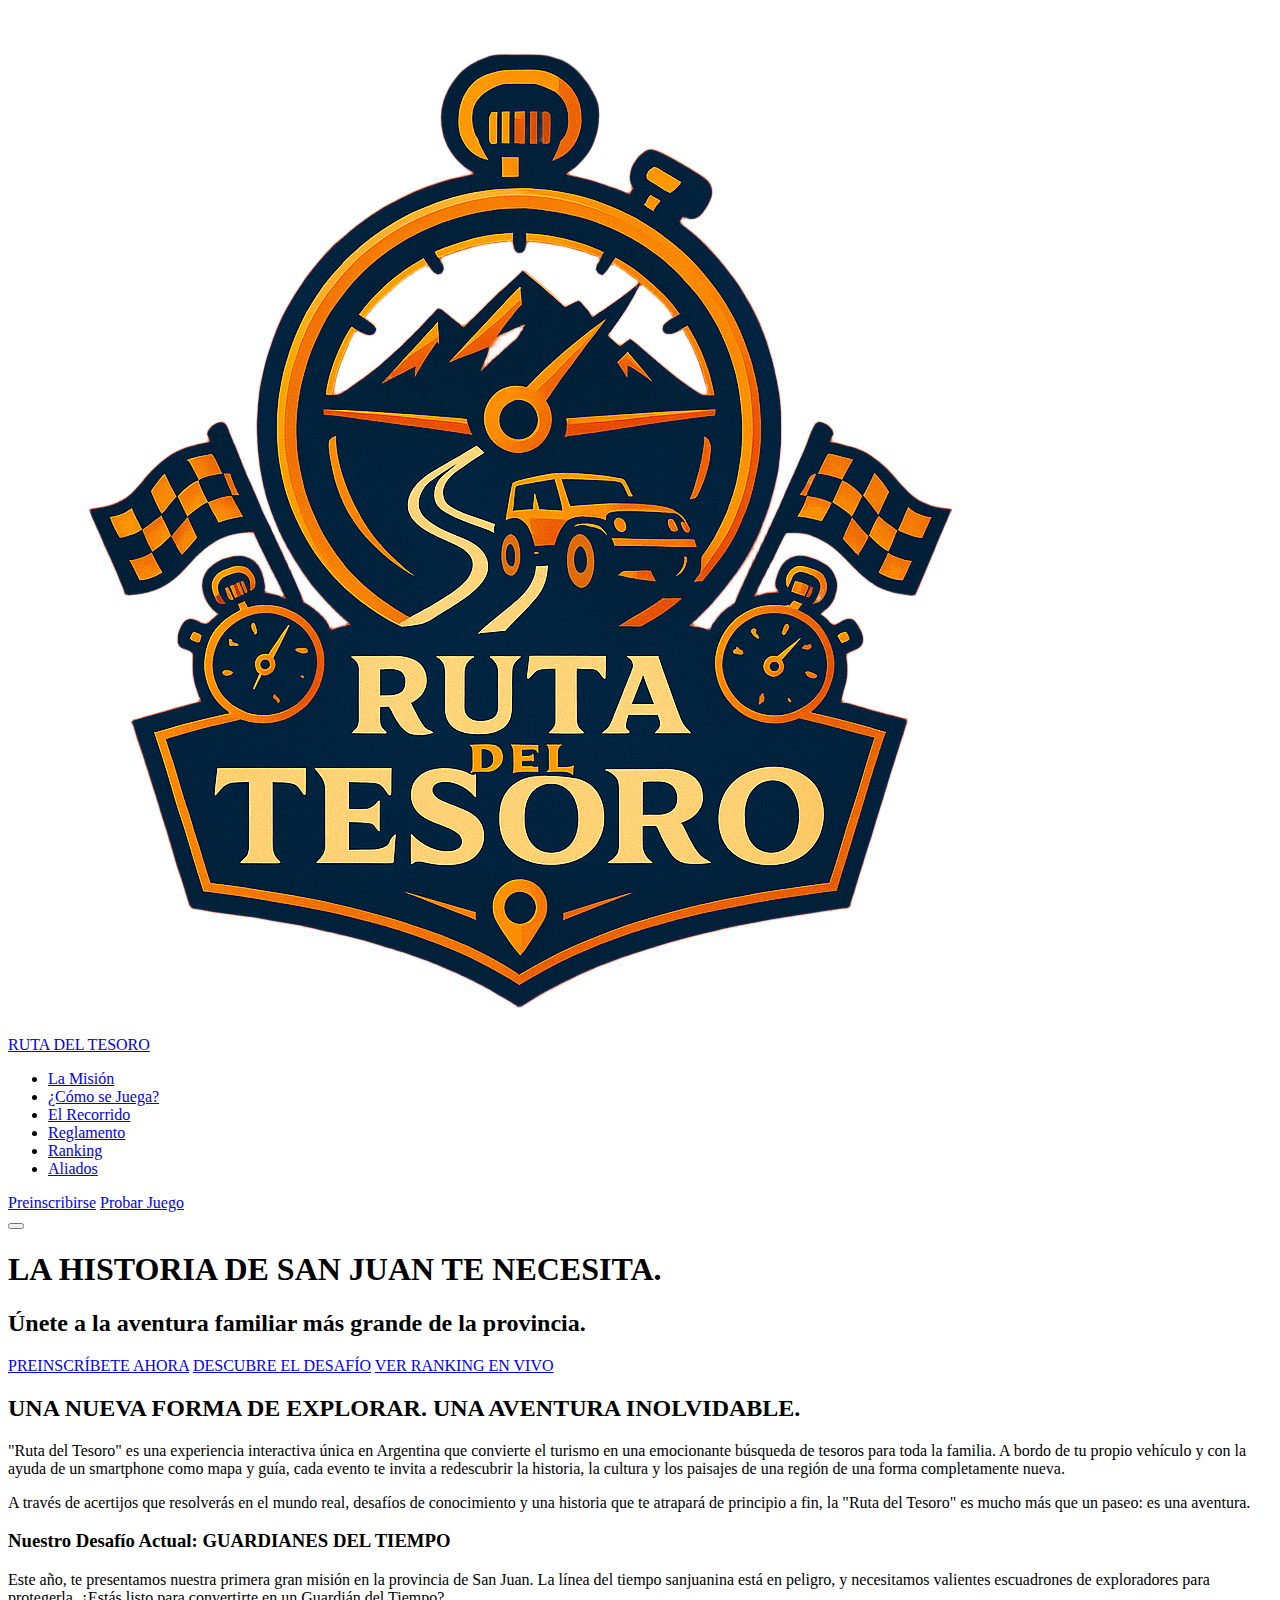
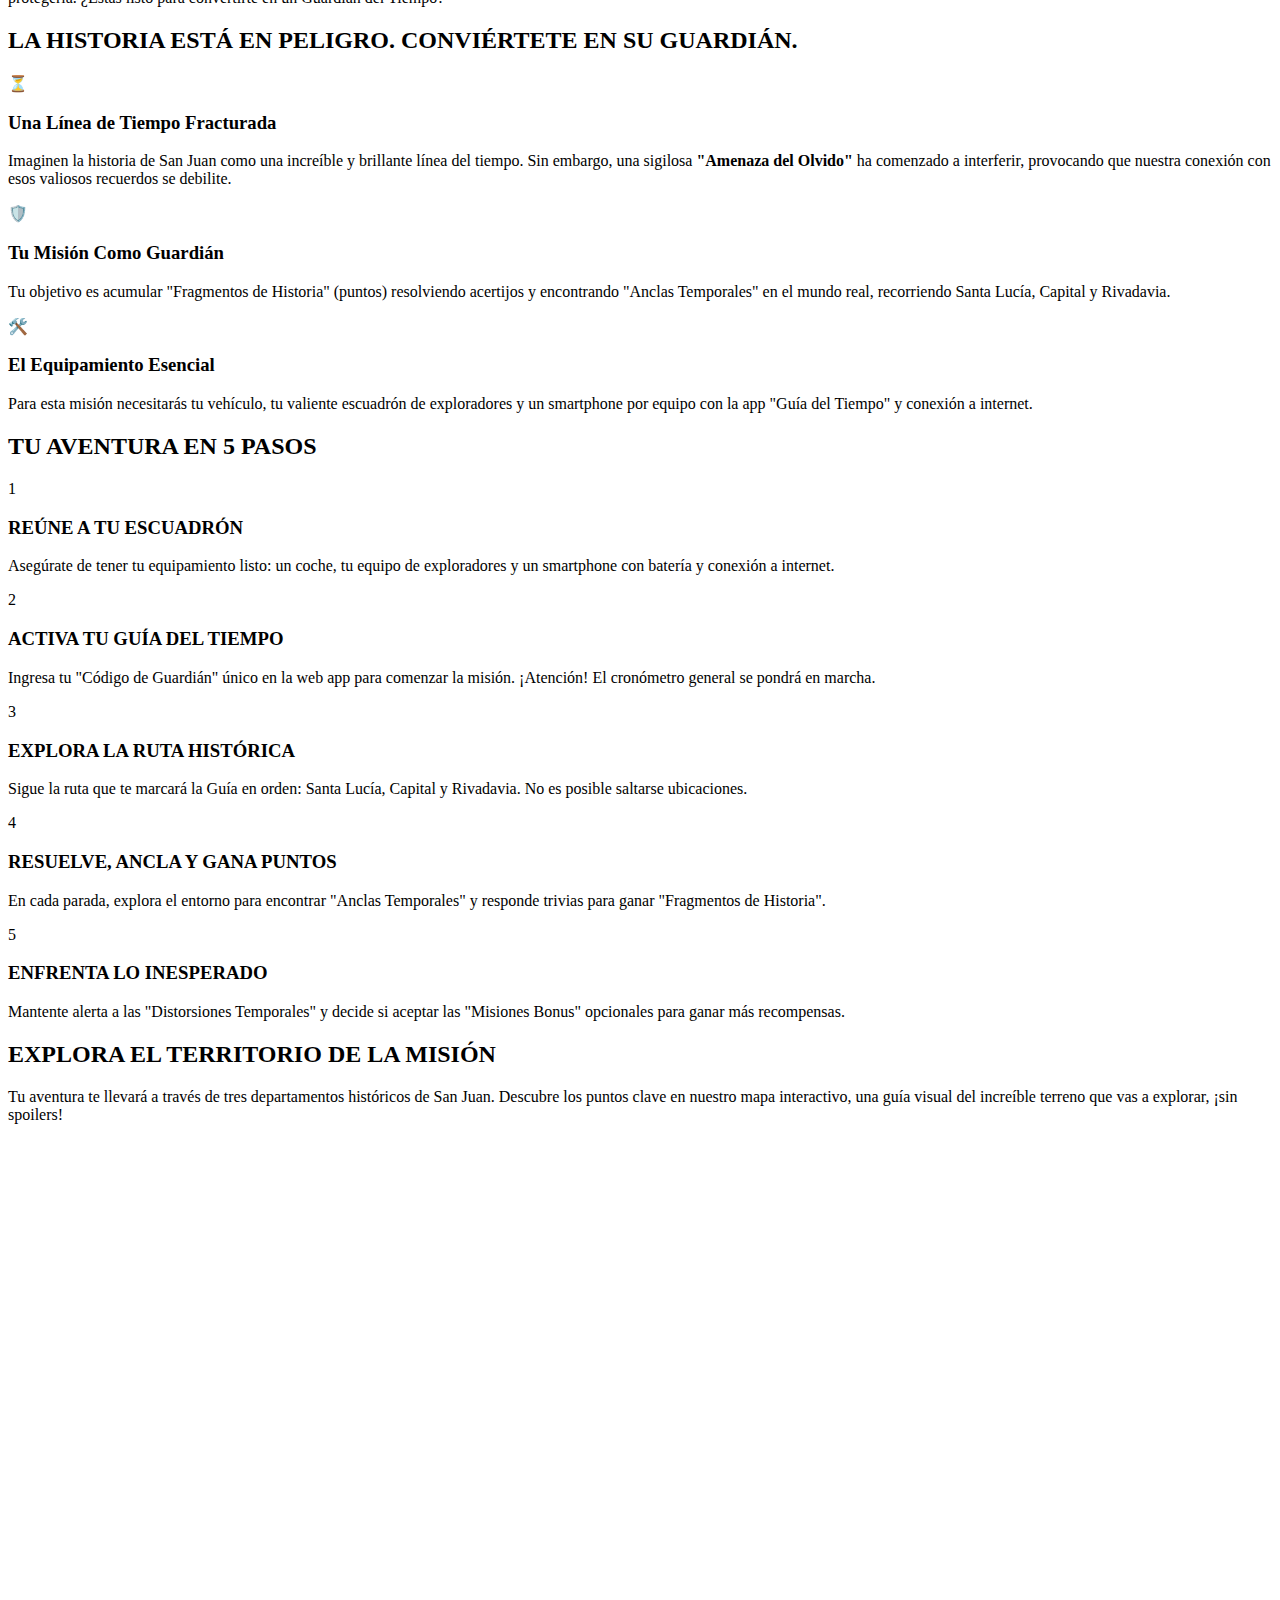
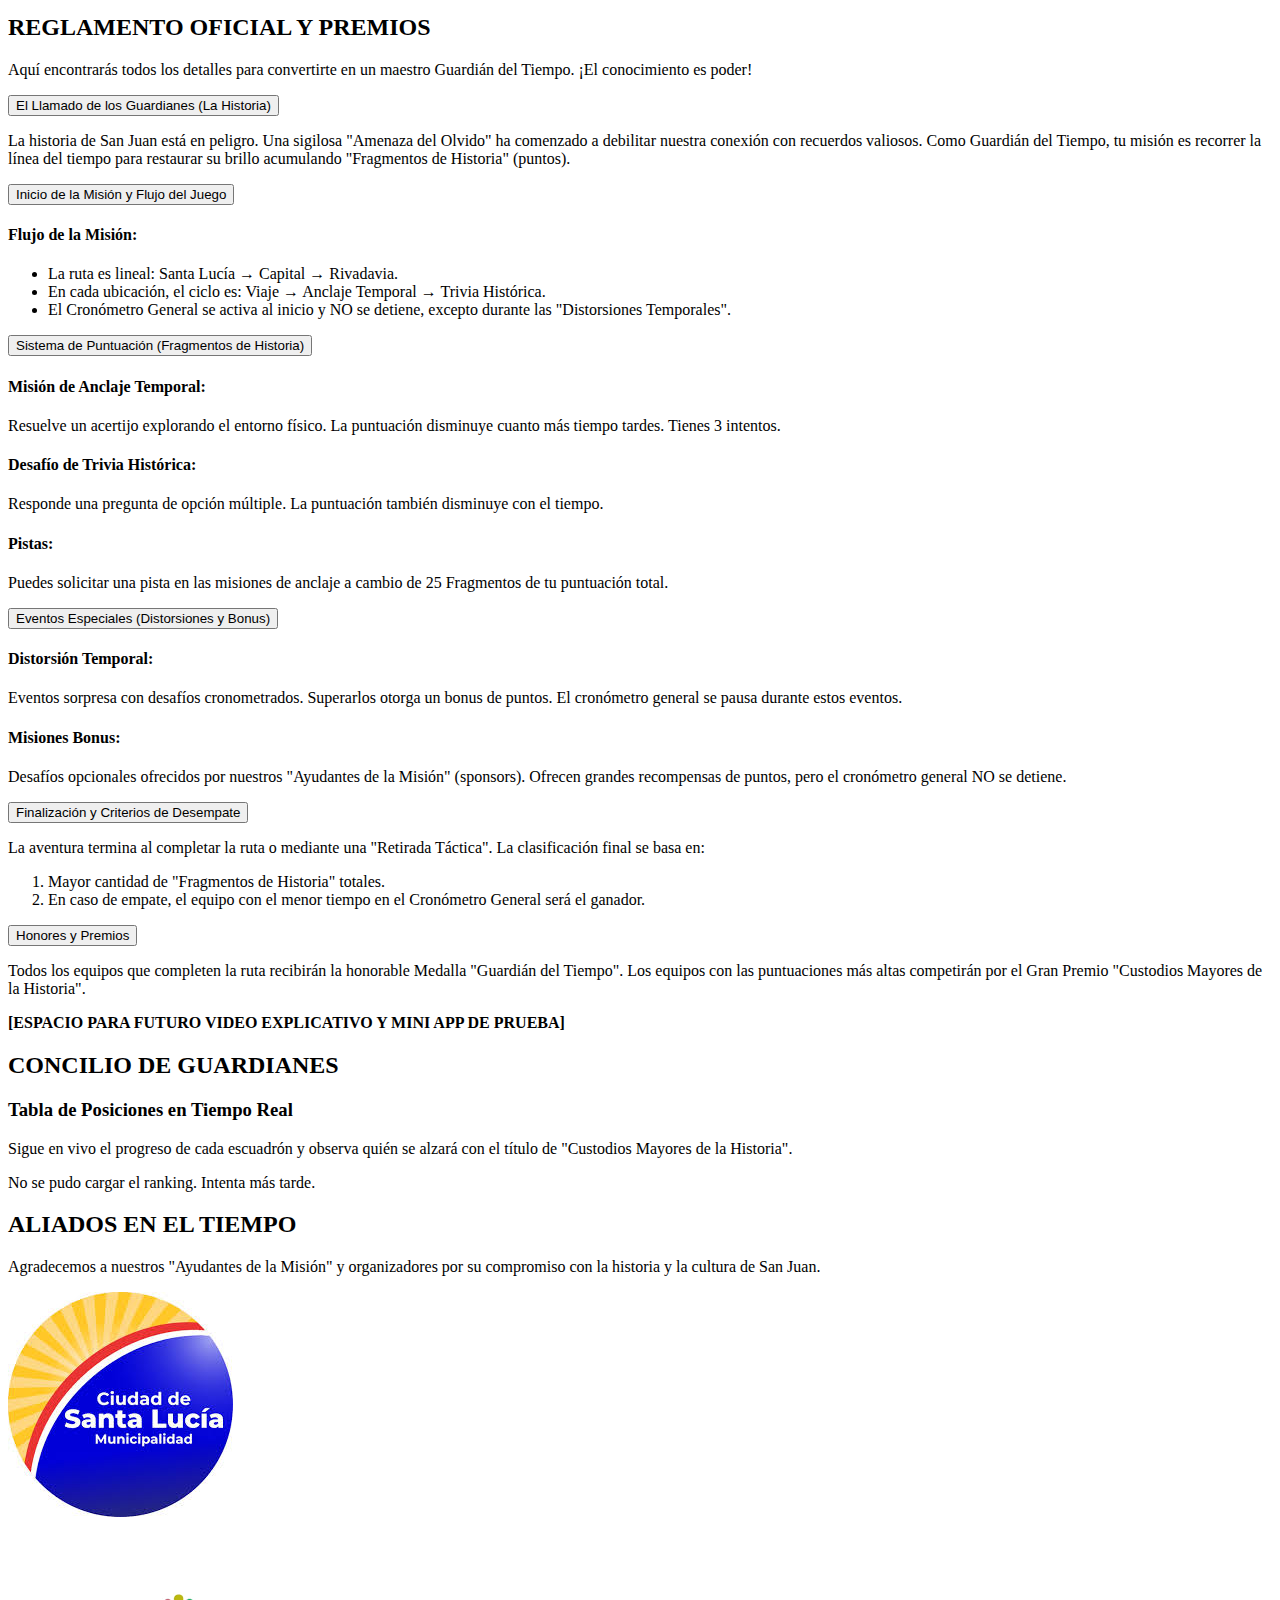
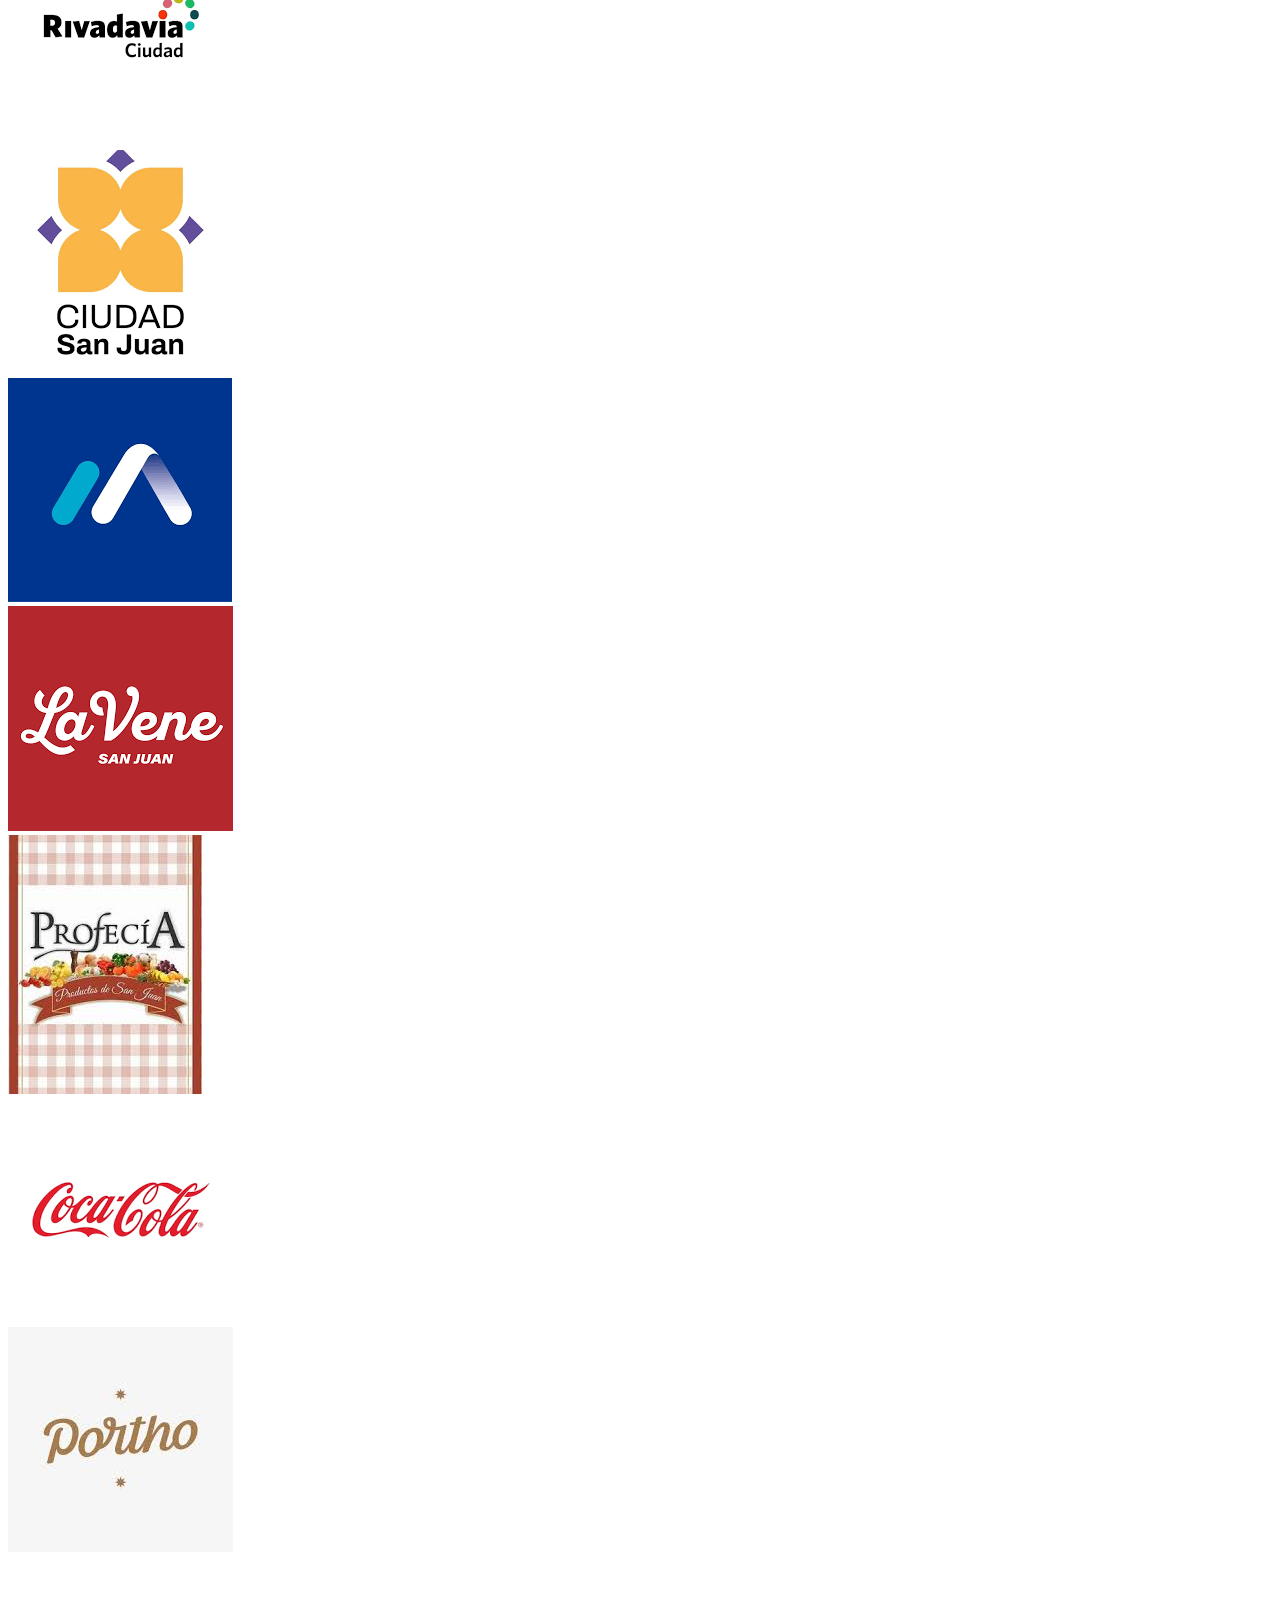
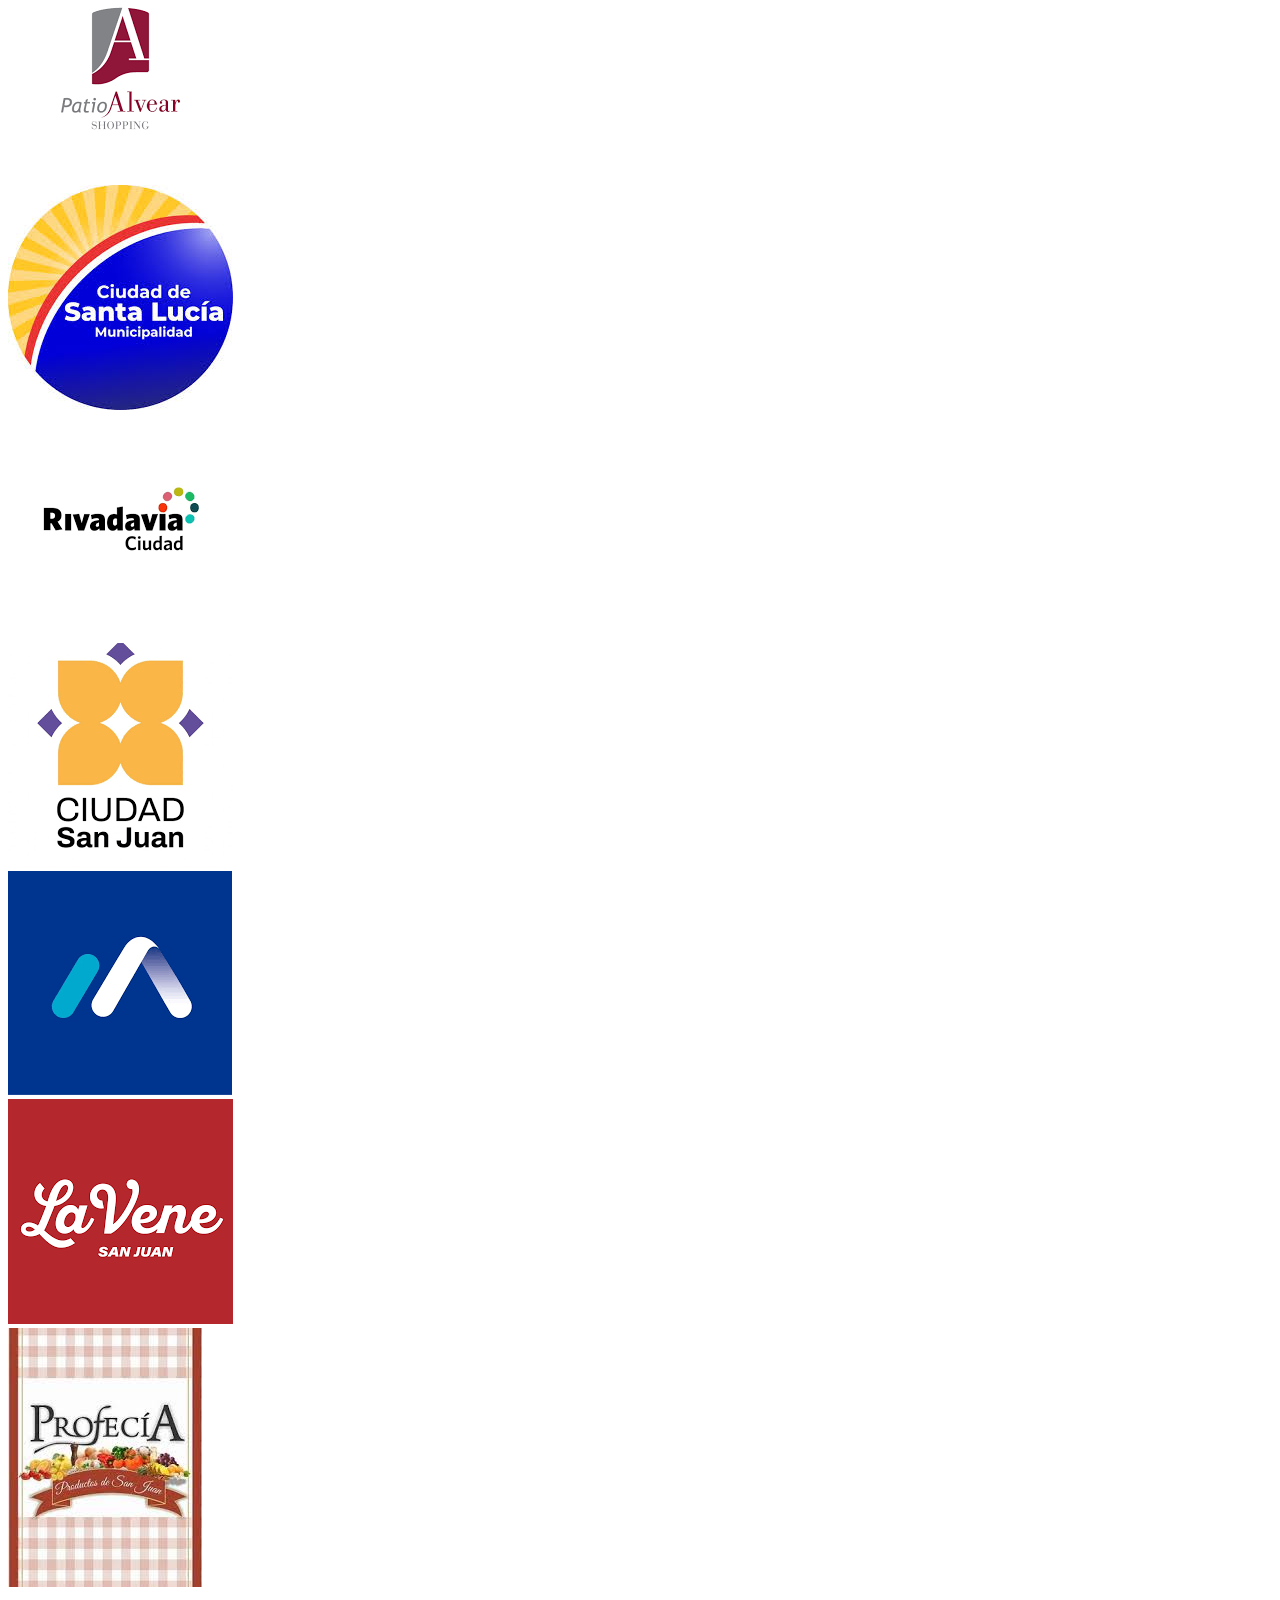
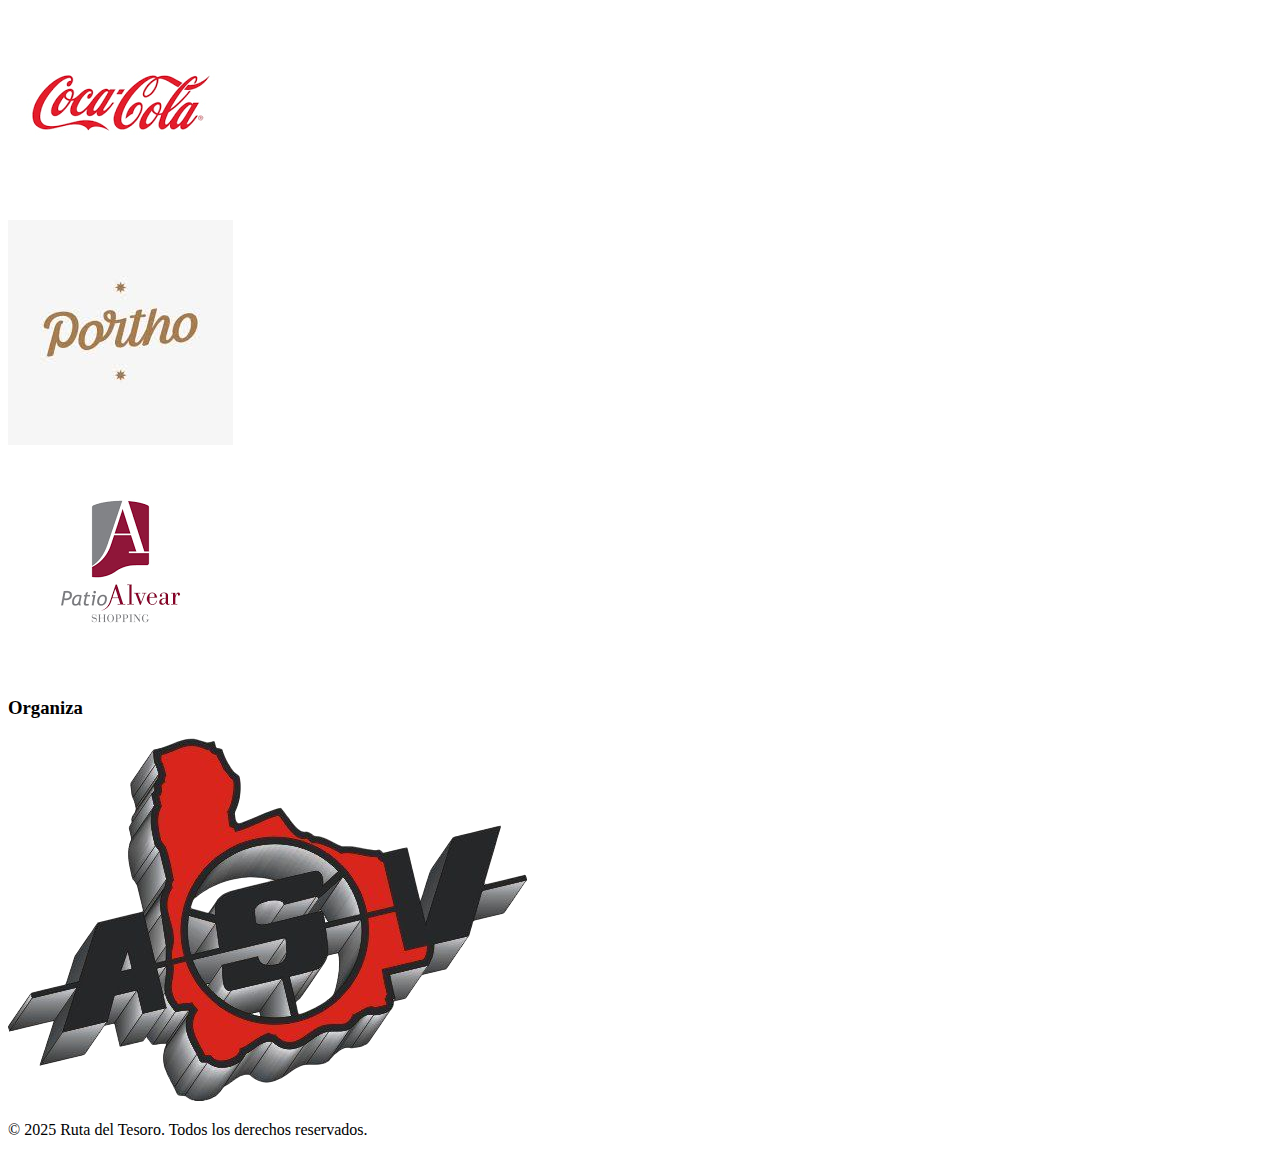
<file: index.html>
<!DOCTYPE html>
<html lang="es">
<head>
    <meta charset="UTF-8">
    <meta name="viewport" content="width=device-width, initial-scale=1.0">
    
    <title>Ruta del Tesoro - La Aventura Familiar en San Juan</title>
    <meta name="description" content="Únete a la Ruta del Tesoro, una aventura interactiva para toda la familia. Explora la historia y cultura de San Juan a través de desafíos en el mundo real.">
    
    <meta property="og:title" content="Ruta del Tesoro: Guardianes del Tiempo" />
    <meta property="og:description" content="¡El legado de San Juan te necesita! Únete a la misión para restaurar la línea del tiempo." />
    <meta property="og:image" content="https://i.postimg.cc/T2zDtf6b/LOGO-3-1.png" />
    <meta property="og:type" content="website" />
    <meta property="og:url" content="https://www.rutadeltesoro.com.ar" />

    <link rel="stylesheet" href="css/estilos.css">
    
</head>
<body>

    <div id="preloader">
        <div class="preloader-container">
            <img src="imagenes/LOGO 3 (1).png" alt="Cargando Aventura..." class="preloader-logo">
            <div class="preloader-spinner"></div>
        </div>
    </div>

    <header class="main-header">
        <nav class="main-nav">
            <a href="index.html" class="nav-logo">
                RUTA DEL TESORO
            </a>
            <div class="nav-right-cluster">
                <ul class="nav-menu">
                    <li><a href="#mision">La Misión</a></li>
                    <li><a href="#como-jugar">¿Cómo se Juega?</a></li>
                    <li><a href="#recorrido">El Recorrido</a></li>
                    <li><a href="#reglamento">Reglamento</a></li>
                    <li><a href="#ranking">Ranking</a></li>
                    <li><a href="#aliados">Aliados</a></li>
                </ul>
                <div class="header-buttons">
                    <a href="preinscripcion.html" class="btn btn-cta">Preinscribirse</a>
                    <a href="https://alemique.github.io/Ruta-del-tesoro-Guardianes/" target="_blank" rel="noopener noreferrer" class="btn btn-cta">Probar Juego</a>
                </div>
            </div>
            <button class="nav-toggle" aria-label="Abrir menú">
                <span class="hamburger"></span>
            </button>
        </nav>
    </header>

    <main>
        <section class="hero-section">
            <div class="hero-overlay"></div>
            <div class="hero-content">
                <h1 class="hero-title">LA HISTORIA DE SAN JUAN TE NECESITA.</h1>
                <h2 class="hero-subtitle">Únete a la aventura familiar más grande de la provincia.</h2>
                <div class="hero-buttons">
                    <a href="preinscripcion.html" class="btn btn-highlight">PREINSCRÍBETE AHORA</a>
                    <a href="#mision" class="btn btn-primary">DESCUBRE EL DESAFÍO</a>
                    <a href="#ranking" class="btn btn-secondary">VER RANKING EN VIVO</a>
                </div>
            </div>
        </section>

        <section id="mision" class="intro-section">
            <div class="intro-content-container">
                <div class="intro-text">
                    <h2 class="section-title">UNA NUEVA FORMA DE EXPLORAR. UNA AVENTURA INOLVIDABLE.</h2>
                    <p>"Ruta del Tesoro" es una experiencia interactiva única en Argentina que convierte el turismo en una emocionante búsqueda de tesoros para toda la familia. A bordo de tu propio vehículo y con la ayuda de un smartphone como mapa y guía, cada evento te invita a redescubrir la historia, la cultura y los paisajes de una región de una forma completamente nueva.</p>
                    <p>A través de acertijos que resolverás en el mundo real, desafíos de conocimiento y una historia que te atrapará de principio a fin, la "Ruta del Tesoro" es mucho más que un paseo: es una aventura.</p>
                    <h3>Nuestro Desafío Actual: GUARDIANES DEL TIEMPO</h3>
                    <p>Este año, te presentamos nuestra primera gran misión en la provincia de San Juan. La línea del tiempo sanjuanina está en peligro, y necesitamos valientes escuadrones de exploradores para protegerla. ¿Estás listo para convertirte en un Guardián del Tiempo?</p>
                </div>
                <div class="intro-visual">
                </div>
            </div>
        </section>

        <section class="mission-section">
            <div class="container">
                <h2 class="section-title text-center">LA HISTORIA ESTÁ EN PELIGRO. CONVIÉRTETE EN SU GUARDIÁN.</h2>
                <div class="mission-grid">
                    <div class="mission-card">
                        <div class="mission-icon"><span>⏳</span></div>
                        <h3>Una Línea de Tiempo Fracturada</h3>
                        <p>Imaginen la historia de San Juan como una increíble y brillante línea del tiempo. Sin embargo, una sigilosa <strong>"Amenaza del Olvido"</strong> ha comenzado a interferir, provocando que nuestra conexión con esos valiosos recuerdos se debilite.</p>
                    </div>
                    <div class="mission-card">
                        <div class="mission-icon"><span>🛡️</span></div>
                        <h3>Tu Misión Como Guardián</h3>
                        <p>Tu objetivo es acumular "Fragmentos de Historia" (puntos) resolviendo acertijos y encontrando "Anclas Temporales" en el mundo real, recorriendo Santa Lucía, Capital y Rivadavia.</p>
                    </div>
                    <div class="mission-card">
                        <div class="mission-icon"><span>🛠️</span></div>
                        <h3>El Equipamiento Esencial</h3>
                        <p>Para esta misión necesitarás tu vehículo, tu valiente escuadrón de exploradores y un smartphone por equipo con la app "Guía del Tiempo" y conexión a internet.</p>
                    </div>
                </div>
            </div>
        </section>

        <section id="como-jugar" class="how-to-play-section">
            <div class="container">
                <h2 class="section-title text-center">TU AVENTURA EN 5 PASOS</h2>
                   <div class="steps-container">
                        <div class="step-row">
                            <div class="step-visual"><span class="step-big-number">1</span></div>
                            <div class="step-text-content">
                                <h3>REÚNE A TU ESCUADRÓN</h3>
                                <p>Asegúrate de tener tu equipamiento listo: un coche, tu equipo de exploradores y un smartphone con batería y conexión a internet.</p>
                            </div>
                        </div>
                        <div class="step-row reverse">
                            <div class="step-visual"><span class="step-big-number">2</span></div>
                            <div class="step-text-content">
                                <h3>ACTIVA TU GUÍA DEL TIEMPO</h3>
                                <p>Ingresa tu "Código de Guardián" único en la web app para comenzar la misión. ¡Atención! El cronómetro general se pondrá en marcha.</p>
                            </div>
                        </div>
                        <div class="step-row">
                            <div class="step-visual"><span class="step-big-number">3</span></div>
                            <div class="step-text-content">
                                <h3>EXPLORA LA RUTA HISTÓRICA</h3>
                                <p>Sigue la ruta que te marcará la Guía en orden: Santa Lucía, Capital y Rivadavia. No es posible saltarse ubicaciones.</p>
                            </div>
                        </div>
                        <div class="step-row reverse">
                            <div class="step-visual"><span class="step-big-number">4</span></div>
                            <div class="step-text-content">
                                <h3>RESUELVE, ANCLA Y GANA PUNTOS</h3>
                                <p>En cada parada, explora el entorno para encontrar "Anclas Temporales" y responde trivias para ganar "Fragmentos de Historia".</p>
                            </div>
                        </div>
                        <div class="step-row">
                            <div class="step-visual"><span class="step-big-number">5</span></div>
                            <div class="step-text-content">
                                <h3>ENFRENTA LO INESPERADO</h3>
                                <p>Mantente alerta a las "Distorsiones Temporales" y decide si aceptar las "Misiones Bonus" opcionales para ganar más recompensas.</p>
                            </div>
                        </div>
                    </div>
            </div>
        </section>

        <section id="recorrido" class="map-section">
                 <div class="container text-center">
                    <h2 class="section-title">EXPLORA EL TERRITORIO DE LA MISIÓN</h2>
                    <p class="section-subtitle">Tu aventura te llevará a través de tres departamentos históricos de San Juan. Descubre los puntos clave en nuestro mapa interactivo, una guía visual del increíble terreno que vas a explorar, ¡sin spoilers!</p>
                    <div class="map-embed-container">
                        <iframe 
                            src="https://www.google.com/maps/embed?pb=!1m14!1m12!1m3!1d27218.47184282361!2d-68.5381325!3d-31.532342!2m3!1f0!2f0!3f0!3m2!1i1024!2i768!4f13.1!5e1!3m2!1ses-419!2sar!4v1683935269878!5m2!1ses-419!2sar" 
                            width="600" 
                            height="450" 
                            style="border:0;" 
                            allowfullscreen="" 
                            loading="lazy" 
                            referrerpolicy="no-referrer-when-downgrade">
                        </iframe>
                    </div>
                </div>
        </section>

        <section id="reglamento" class="rules-section">
            <div class="container">
                <h2 class="section-title text-center">REGLAMENTO OFICIAL Y PREMIOS</h2>
                <p class="section-subtitle text-center">Aquí encontrarás todos los detalles para convertirte en un maestro Guardián del Tiempo. ¡El conocimiento es poder!</p>
                <div class="accordion-container">
                    <div class="accordion-item"><button class="accordion-header">El Llamado de los Guardianes (La Historia)</button><div class="accordion-content"><div class="accordion-content-inner"><p>La historia de San Juan está en peligro. Una sigilosa "Amenaza del Olvido" ha comenzado a debilitar nuestra conexión con recuerdos valiosos. Como Guardián del Tiempo, tu misión es recorrer la línea del tiempo para restaurar su brillo acumulando "Fragmentos de Historia" (puntos).</p></div></div></div>
                    <div class="accordion-item"><button class="accordion-header">Inicio de la Misión y Flujo del Juego</button><div class="accordion-content"><div class="accordion-content-inner"><h4>Flujo de la Misión:</h4><ul><li>La ruta es lineal: Santa Lucía → Capital → Rivadavia.</li><li>En cada ubicación, el ciclo es: Viaje → Anclaje Temporal → Trivia Histórica.</li><li>El Cronómetro General se activa al inicio y NO se detiene, excepto durante las "Distorsiones Temporales".</li></ul></div></div></div>
                    <div class="accordion-item"><button class="accordion-header">Sistema de Puntuación (Fragmentos de Historia)</button><div class="accordion-content"><div class="accordion-content-inner"><h4>Misión de Anclaje Temporal:</h4><p>Resuelve un acertijo explorando el entorno físico. La puntuación disminuye cuanto más tiempo tardes. Tienes 3 intentos.</p><h4>Desafío de Trivia Histórica:</h4><p>Responde una pregunta de opción múltiple. La puntuación también disminuye con el tiempo.</p><h4>Pistas:</h4><p>Puedes solicitar una pista en las misiones de anclaje a cambio de 25 Fragmentos de tu puntuación total.</p></div></div></div>
                    <div class="accordion-item"><button class="accordion-header">Eventos Especiales (Distorsiones y Bonus)</button><div class="accordion-content"><div class="accordion-content-inner"><h4>Distorsión Temporal:</h4><p>Eventos sorpresa con desafíos cronometrados. Superarlos otorga un bonus de puntos. El cronómetro general se pausa durante estos eventos.</p><h4>Misiones Bonus:</h4><p>Desafíos opcionales ofrecidos por nuestros "Ayudantes de la Misión" (sponsors). Ofrecen grandes recompensas de puntos, pero el cronómetro general NO se detiene.</p></div></div></div>
                    <div class="accordion-item"><button class="accordion-header">Finalización y Criterios de Desempate</button><div class="accordion-content"><div class="accordion-content-inner"><p>La aventura termina al completar la ruta o mediante una "Retirada Táctica". La clasificación final se basa en:</p><ol><li>Mayor cantidad de "Fragmentos de Historia" totales.</li><li>En caso de empate, el equipo con el menor tiempo en el Cronómetro General será el ganador.</li></ol></div></div></div>
                    <div class="accordion-item"><button class="accordion-header">Honores y Premios</button><div class="accordion-content"><div class="accordion-content-inner"><p>Todos los equipos que completen la ruta recibirán la honorable Medalla "Guardián del Tiempo". Los equipos con las puntuaciones más altas competirán por el Gran Premio "Custodios Mayores de la Historia".</p></div></div></div>
                </div>
                 <div class="demo-placeholder text-center">
                    <p><strong>[ESPACIO PARA FUTURO VIDEO EXPLICATIVO Y MINI APP DE PRUEBA]</strong></p>
                </div>
            </div>
        </section>

        <section id="ranking" class="ranking-section">
            <div class="container">
                <h2 class="section-title text-center">CONCILIO DE GUARDIANES</h2>
                <h3 class="text-center">Tabla de Posiciones en Tiempo Real</h3>
                <p class="section-subtitle text-center">Sigue en vivo el progreso de cada escuadrón y observa quién se alzará con el título de "Custodios Mayores de la Historia".</p>
                <div class="table-container"></div>
            </div>
        </section>

        <section id="aliados" class="allies-section">
    <div class="container text-center">
        <h2 class="section-title">ALIADOS EN EL TIEMPO</h2>
        <p class="section-subtitle">Agradecemos a nuestros "Ayudantes de la Misión" y organizadores por su compromiso con la historia y la cultura de San Juan.</p>

        <div class="slider-container">
            <div class="sponsors-track">
                <div class="sponsor-logo"><img src="imagenes/muni santa lucia.jpg" alt="Logo Municipalidad de Santa Lucía" onerror="this.style.display='none'"></div>
                <div class="sponsor-logo"><img src="imagenes/muni riv.png" alt="Logo Municipalidad de Rivadavia" onerror="this.style.display='none'"></div>
                <div class="sponsor-logo"><img src="imagenes/muni cap.png" alt="Logo Municipalidad de la Capital" onerror="this.style.display='none'"></div>
                <div class="sponsor-logo"><img src="imagenes/mandina.png" alt="Logo Mandina" onerror="this.style.display='none'"></div>
                <div class="sponsor-logo"><img src="imagenes/lavene.png" alt="Logo La Vene" onerror="this.style.display='none'"></div>
                <div class="sponsor-logo"><img src="imagenes/la profecia.jpg" alt="Logo La Profecía" onerror="this.style.display='none'"></div>
                <div class="sponsor-logo"><img src="imagenes/cocacola.png" alt="Logo Coca-Cola" onerror="this.style.display='none'"></div>
                <div class="sponsor-logo"><img src="imagenes/portho.jpg" alt="Logo Portho Gelatto" onerror="this.style.display='none'"></div>
                <div class="sponsor-logo"><img src="imagenes/paseolib.png" alt="Logo Paseo Libre" onerror="this.style.display='none'"></div>

                <div class="sponsor-logo"><img src="imagenes/muni santa lucia.jpg" alt="Logo Municipalidad de Santa Lucía" onerror="this.style.display='none'"></div>
                <div class="sponsor-logo"><img src="imagenes/muni riv.png" alt="Logo Municipalidad de Rivadavia" onerror="this.style.display='none'"></div>
                <div class="sponsor-logo"><img src="imagenes/muni cap.png" alt="Logo Municipalidad de la Capital" onerror="this.style.display='none'"></div>
                <div class="sponsor-logo"><img src="imagenes/mandina.png" alt="Logo Mandina" onerror="this.style.display='none'"></div>
                <div class="sponsor-logo"><img src="imagenes/lavene.png" alt="Logo La Vene" onerror="this.style.display='none'"></div>
                <div class="sponsor-logo"><img src="imagenes/la profecia.jpg" alt="Logo La Profecía" onerror="this.style.display='none'"></div>
                <div class="sponsor-logo"><img src="imagenes/cocacola.png" alt="Logo Coca-Cola" onerror="this.style.display='none'"></div>
                <div class="sponsor-logo"><img src="imagenes/portho.jpg" alt="Logo Portho Gelatto" onerror="this.style.display='none'"></div>
                <div class="sponsor-logo"><img src="imagenes/paseolib.png" alt="Logo Paseo Libre" onerror="this.style.display='none'"></div>
            </div>
        </div>

        <h3>Organiza</h3>
        <div class="organizer-logo">
            <img src="imagenes/logoasv.jpg" alt="Logo de ASV, organizador del evento" onerror="this.style.display='none'">
        </div>
    </div>
</section>
    </main>

    <footer class="main-footer">
        <div class="container text-center">
            <p>© 2025 Ruta del Tesoro. Todos los derechos reservados.</p>
        </div>
    </footer>

    <script src="js/scripts.js"></script>

</body>
</html>
</file>
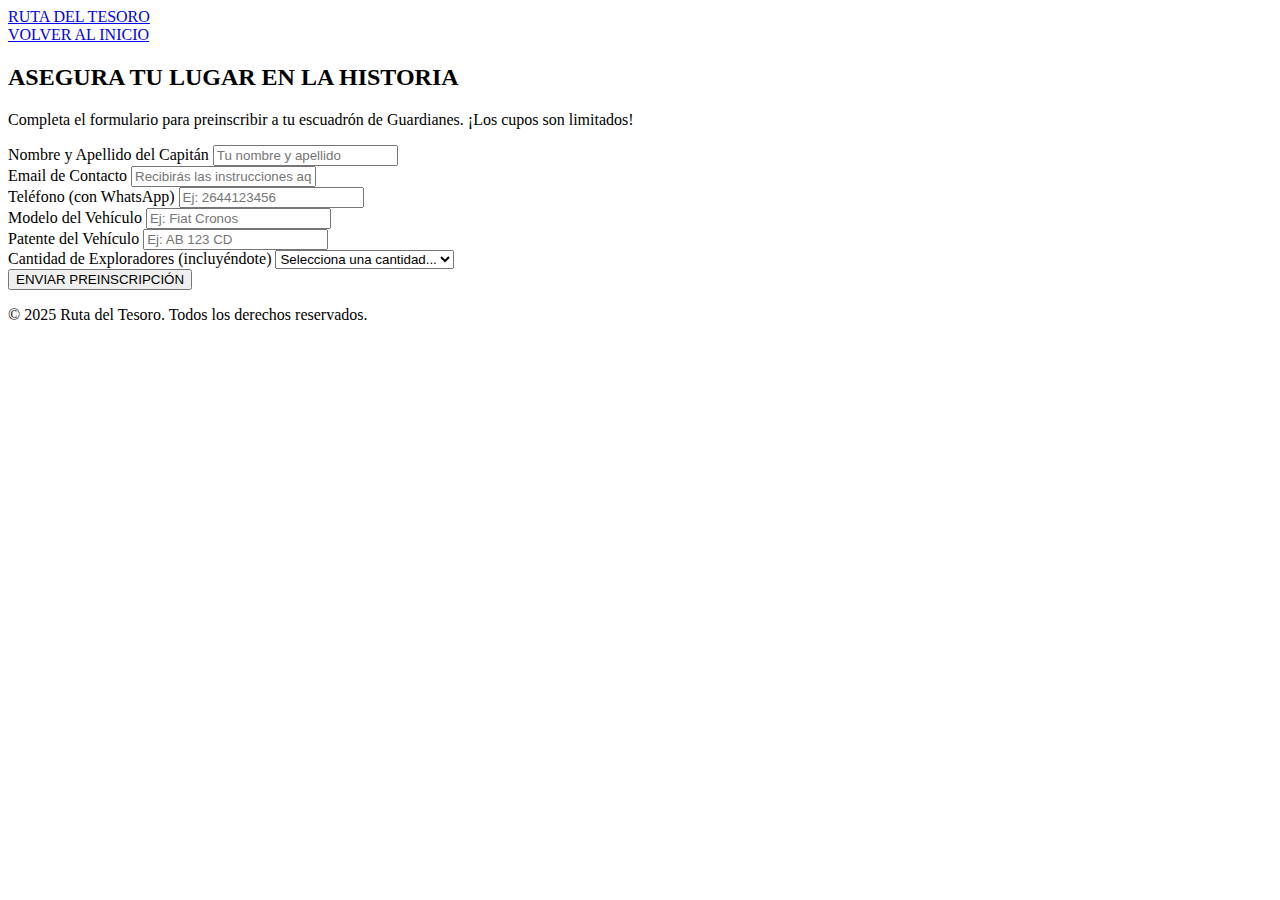
<file: preinscripcion.html>
<!DOCTYPE html>
<html lang="es">
<head>
    <meta charset="UTF-8">
    <meta name="viewport" content="width=device-width, initial-scale=1.0">
    <title>Preinscripción - Ruta del Tesoro</title>
    <meta name="description" content="Asegura tu lugar en la aventura. Preinscríbete ahora en la Ruta del Tesoro: Guardianes del Tiempo.">

    <link rel="stylesheet" href="css/estilos.css">
</head>
<body>

    <header class="main-header">
        <nav class="main-nav">
            <a href="index.html" class="nav-logo">
                RUTA DEL TESORO
            </a>
            <div class="nav-right-cluster">
                <a href="index.html" class="btn btn-secondary">VOLVER AL INICIO</a>
            </div>
        </nav>
    </header>

    <main>
        <section class="form-section">
            <div class="container">
                <h2 class="section-title text-center">ASEGURA TU LUGAR EN LA HISTORIA</h2>
                <p class="section-subtitle text-center">Completa el formulario para preinscribir a tu escuadrón de Guardianes. ¡Los cupos son limitados!</p>
                
                <div class="form-container">
                    <form id="preinscripcion-form">
                        <div class="form-group">
                            <label for="captainName">Nombre y Apellido del Capitán</label>
                            <input type="text" id="captainName" name="captainName" placeholder="Tu nombre y apellido" required>
                        </div>
                        <div class="form-group">
                            <label for="email">Email de Contacto</label>
                            <input type="email" id="email" name="email" placeholder="Recibirás las instrucciones aquí" required>
                        </div>
                        <div class="form-group">
                            <label for="phone">Teléfono (con WhatsApp)</label>
                            <input type="tel" id="phone" name="phone" placeholder="Ej: 2644123456" required>
                        </div>
                        <div class="form-group">
                            <label for="vehicleModel">Modelo del Vehículo</label>
                            <input type="text" id="vehicleModel" name="vehicleModel" placeholder="Ej: Fiat Cronos" required>
                        </div>
                        <div class="form-group">
                            <label for="vehiclePlate">Patente del Vehículo</label>
                            <input type="text" id="vehiclePlate" name="vehiclePlate" placeholder="Ej: AB 123 CD" required>
                        </div>
                        <div class="form-group">
                            <label for="participants">Cantidad de Exploradores (incluyéndote)</label>
                            <select id="participants" name="participants" required>
                                <option value="">Selecciona una cantidad...</option>
                                <option value="1">1</option>
                                <option value="2">2</option>
                                <option value="3">3</option>
                                <option value="4">4 (Máximo por vehículo)</option>
                            </select>
                        </div>
                        <div class="form-group text-center">
                            <button type="submit" class="btn btn-primary" id="submit-button">ENVIAR PREINSCRIPCIÓN</button>
                        </div>
                    </form>
                    <div id="form-status"></div>
                </div>
            </div>
        </section>
    </main>

    <footer class="main-footer">
        <div class="container text-center">
            <p>© 2025 Ruta del Tesoro. Todos los derechos reservados.</p>
        </div>
    </footer>

    <script>
        const form = document.getElementById('preinscripcion-form');
        const statusDiv = document.getElementById('form-status');
        const submitButton = document.getElementById('submit-button');
        
        // IMPORTANTE: PEGA AQUÍ LA URL DE TU SCRIPT DE GOOGLE
        const GOOGLE_SCRIPT_URL = 'https://script.google.com/macros/s/AKfycbzui05KO6I2W_v0pFJXU1Np8sQt3WLM0dCPhu8C0DhoNolyXtnW0y8hnBS8xJg-d6k/exec';

        form.addEventListener('submit', async (e) => {
            e.preventDefault(); // Evitamos que la página se recargue

            submitButton.disabled = true;
            statusDiv.textContent = 'Enviando datos...';
            statusDiv.className = 'status-loading';

            try {
                const formData = new FormData(form);
                const response = await fetch(GOOGLE_SCRIPT_URL, {
                    method: 'POST',
                    body: formData
                });
                
                const result = await response.json();

                if (result.result === 'success') {
                    statusDiv.textContent = '¡Preinscripción exitosa! Recibirás un correo con los próximos pasos.';
                    statusDiv.className = 'status-success';
                    form.reset(); // Limpiamos el formulario
                } else {
                    throw new Error(result.message || 'Ocurrió un error desconocido.');
                }
            } catch (error) {
                statusDiv.textContent = `Error: No se pudo enviar la preinscripción. Por favor, intenta de nuevo. (${error.message})`;
                statusDiv.className = 'status-error';
            } finally {
                submitButton.disabled = false;
            }
        });
    </script>
</body>
</html>
</file>
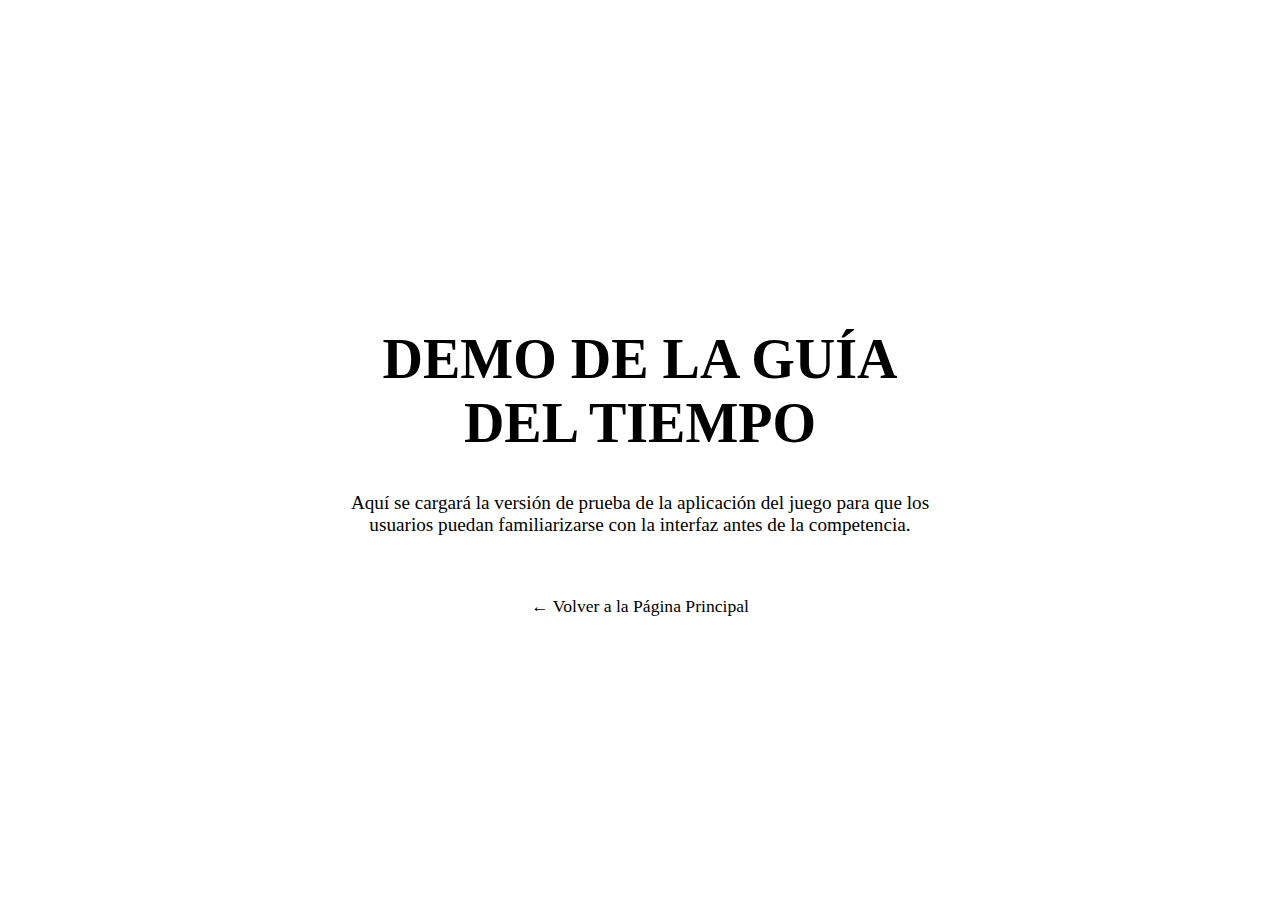
<file: prueba.html>
<!DOCTYPE html>
<html lang="es">
<head>
    <meta charset="UTF-8">
    <meta name="viewport" content="width=device-width, initial-scale=1.0">
    <title>Prueba del Juego - Ruta del Tesoro</title>
    <link rel="stylesheet" href="css/estilos.css">
    <style>
        /* Estilos específicos solo para esta página de prueba */
        body {
            display: flex;
            align-items: center;
            justify-content: center;
            min-height: 100vh;
            text-align: center;
        }
        .demo-container {
            max-width: 600px;
            padding: 40px;
        }
        .demo-container h1 {
            font-family: var(--font-primary);
            font-size: 3.5rem;
            color: var(--color-primary);
        }
        .demo-container p {
            color: var(--color-text-secondary);
            font-size: 1.2rem;
        }
        .back-link {
            display: inline-block;
            margin-top: 30px;
            color: var(--color-primary);
            text-decoration: none;
            font-size: 1.1rem;
            border: 1px solid var(--color-primary);
            padding: 10px 20px;
            border-radius: 5px;
            transition: all 0.3s ease;
        }
        .back-link:hover {
            background-color: var(--color-primary);
            color: var(--color-background-dark);
        }
    </style>
</head>
<body>
    <div class="demo-container">
        <h1>DEMO DE LA GUÍA DEL TIEMPO</h1>
        <p>Aquí se cargará la versión de prueba de la aplicación del juego para que los usuarios puedan familiarizarse con la interfaz antes de la competencia.</p>
        <a href="index.html" class="back-link">← Volver a la Página Principal</a>
    </div>
</body>
</html>
</file>
<file: css/estilos.css>

</file>
